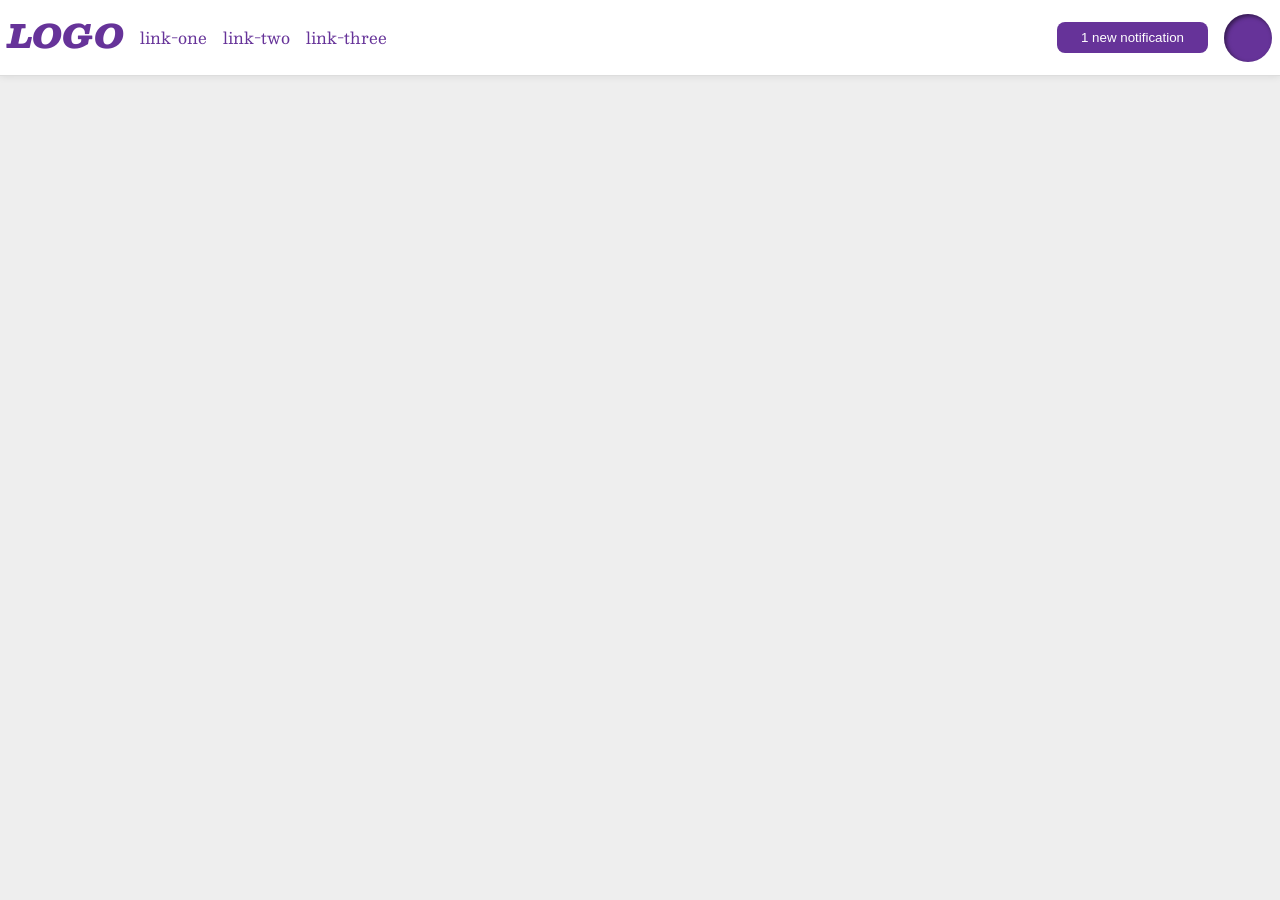
<file: foundations/flex/03-flex-header-2/index.html>
<!DOCTYPE html>
<html lang="en">
  <head>
    <meta charset="UTF-8">
    <meta http-equiv="X-UA-Compatible" content="IE=edge">
    <meta name="viewport" content="width=device-width, initial-scale=1.0">
    <title>Flex Header 2</title>
    <link rel="stylesheet" href="style.css">
  </head>
  <body>
    <div class="header">
    <div class="left-elements">
      <div class="logo">
        LOGO</div>
        <ul class="links">
        <li><a href="https://google.com">link-one</a></li>
        <li><a href="https://google.com">link-two</a></li>
        <li><a href="https://google.com">link-three</a></li>
      </ul>
      </div>
      <div class="right-elements">
      <button class="notifications">
        1 new notification
      </button>
      <div class="profile-image"></div>
    </div>
    </div>
  </body>
</html>
</file>
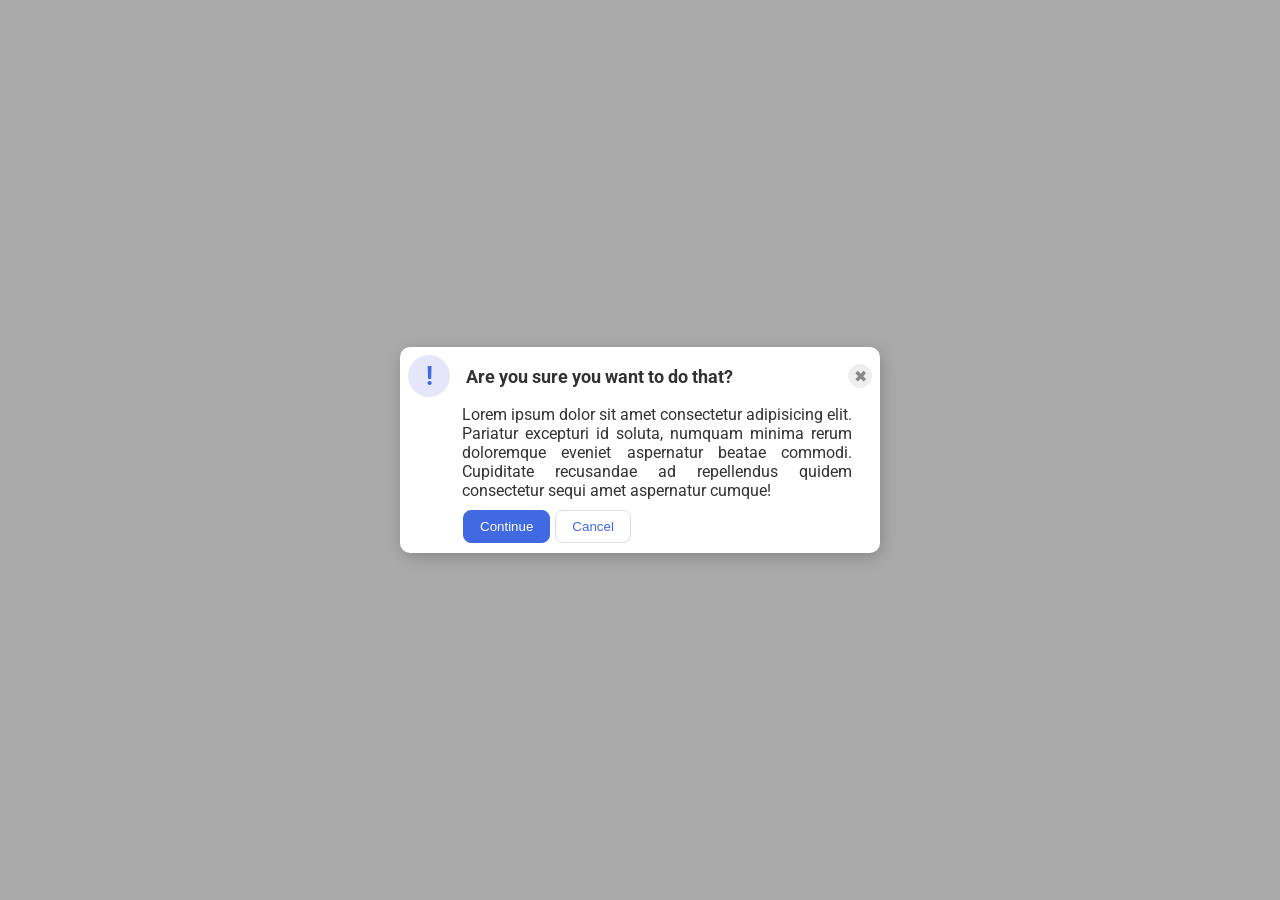
<file: foundations/flex/05-flex-modal/index.html>
<!DOCTYPE html>
<html lang="en">
  <head>
    <meta charset="UTF-8">
    <meta http-equiv="X-UA-Compatible" content="IE=edge">
    <meta name="viewport" content="width=device-width, initial-scale=1.0">
    <link rel="stylesheet" href="style.css">
    <title>Modal</title>
  </head>
  <body>
    <div  class="modal">
    <div class="up-parts">
      <div class="icon">!</div>
      <div class="header">Are you sure you want to do that?</div>
      <button class="close-button">✖</button>
    </div>
      <div class="text">Lorem ipsum dolor sit amet consectetur adipisicing elit. Pariatur excepturi id soluta, numquam minima rerum doloremque eveniet aspernatur beatae commodi. Cupiditate recusandae ad repellendus quidem consectetur sequi amet aspernatur cumque!</div> 
      <div class="low-buttons">
      <button class="continue">Continue</button>
      <button class="cancel">Cancel</button>
      </div>
    </div>
  </body>
</html>
</file>
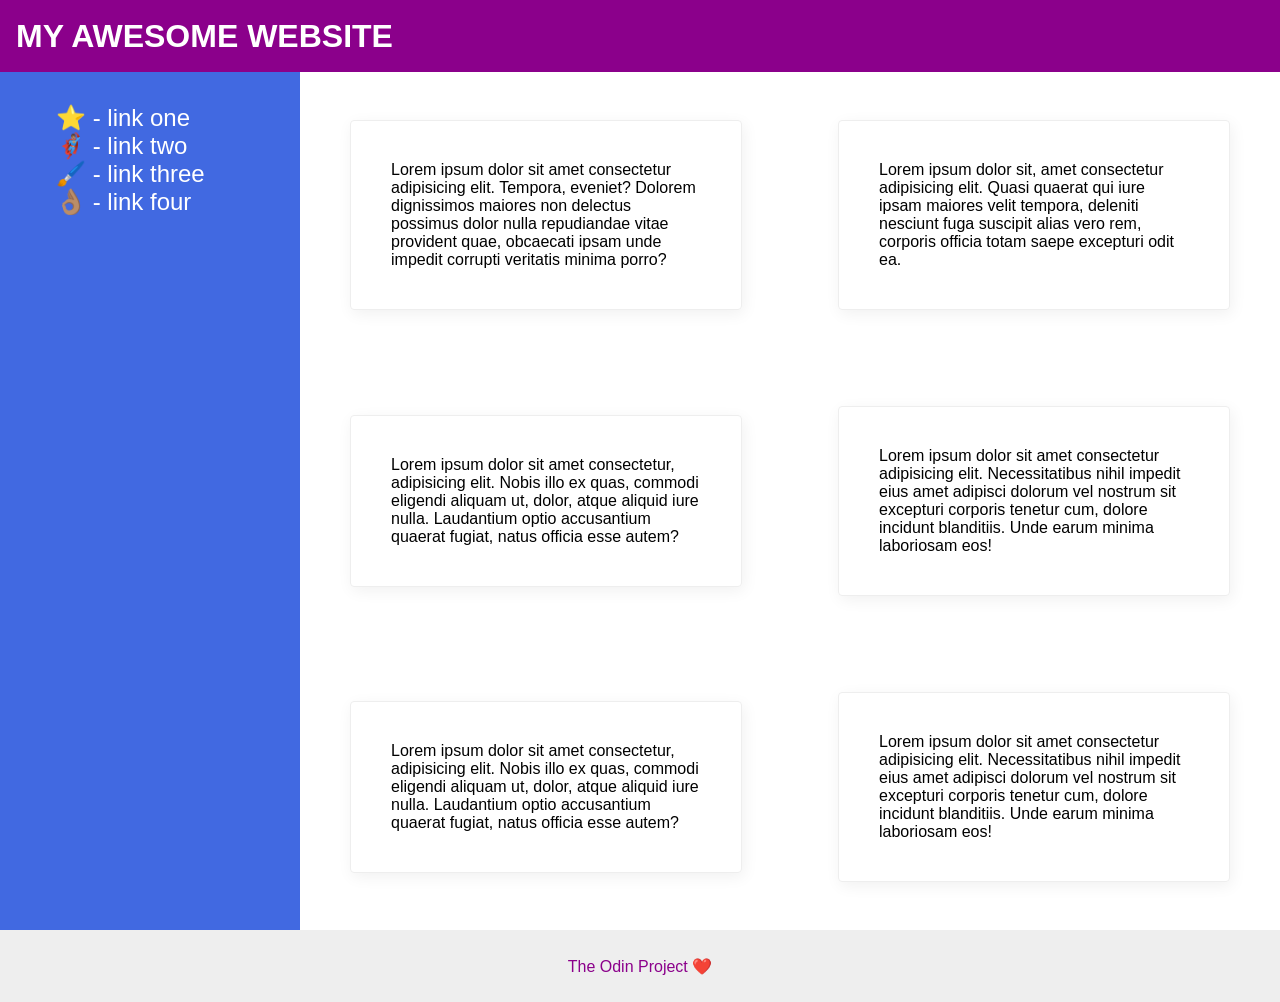
<file: foundations/flex/07-flex-layout-2/index.html>
<!DOCTYPE html>
<html lang="en">
  <head>
    <meta charset="UTF-8">
    <meta http-equiv="X-UA-Compatible" content="IE=edge">
    <meta name="viewport" content="width=device-width, initial-scale=1.0">
    <title>The Holy Grail</title>
    <link rel="stylesheet" href="style.css">
  </head>
  <body>
    <div class="header">
      MY AWESOME WEBSITE
    </div>
    <div class="content">
    <div class="sidebar">
      <ul>
        <li><a href="#">⭐ - link one</a></li>
        <li><a href="#">🦸🏽‍♂️ - link two</a></li>
        <li><a href="#">🖌️ - link three</a></li>
        <li><a href="#">👌🏽 - link four</a></li>
      </ul>
    </div>
  <div class="cards">
    <div class="card">Lorem ipsum dolor sit amet consectetur adipisicing elit. Tempora, eveniet? Dolorem dignissimos maiores non delectus possimus dolor nulla repudiandae vitae provident quae, obcaecati ipsam unde impedit corrupti veritatis minima porro?</div>
    <div class="card">Lorem ipsum dolor sit, amet consectetur adipisicing elit. Quasi quaerat qui iure ipsam maiores velit tempora, deleniti nesciunt fuga suscipit alias vero rem, corporis officia totam saepe excepturi odit ea.</div>
    <div class="card">Lorem ipsum dolor sit amet consectetur, adipisicing elit. Nobis illo ex quas, commodi eligendi aliquam ut, dolor, atque aliquid iure nulla. Laudantium optio accusantium quaerat fugiat, natus officia esse autem?</div>
    <div class="card">Lorem ipsum dolor sit amet consectetur adipisicing elit. Necessitatibus nihil impedit eius amet adipisci dolorum vel nostrum sit excepturi corporis tenetur cum, dolore incidunt blanditiis. Unde earum minima laboriosam eos!</div>
    <div class="card">Lorem ipsum dolor sit amet consectetur, adipisicing elit. Nobis illo ex quas, commodi eligendi aliquam ut, dolor, atque aliquid iure nulla. Laudantium optio accusantium quaerat fugiat, natus officia esse autem?</div>
    <div class="card">Lorem ipsum dolor sit amet consectetur adipisicing elit. Necessitatibus nihil impedit eius amet adipisci dolorum vel nostrum sit excepturi corporis tenetur cum, dolore incidunt blanditiis. Unde earum minima laboriosam eos!</div>
    </div>
    </div>
    <div class="footer">
      The Odin Project ❤️
    </div>
  </body>
</html>
</file>
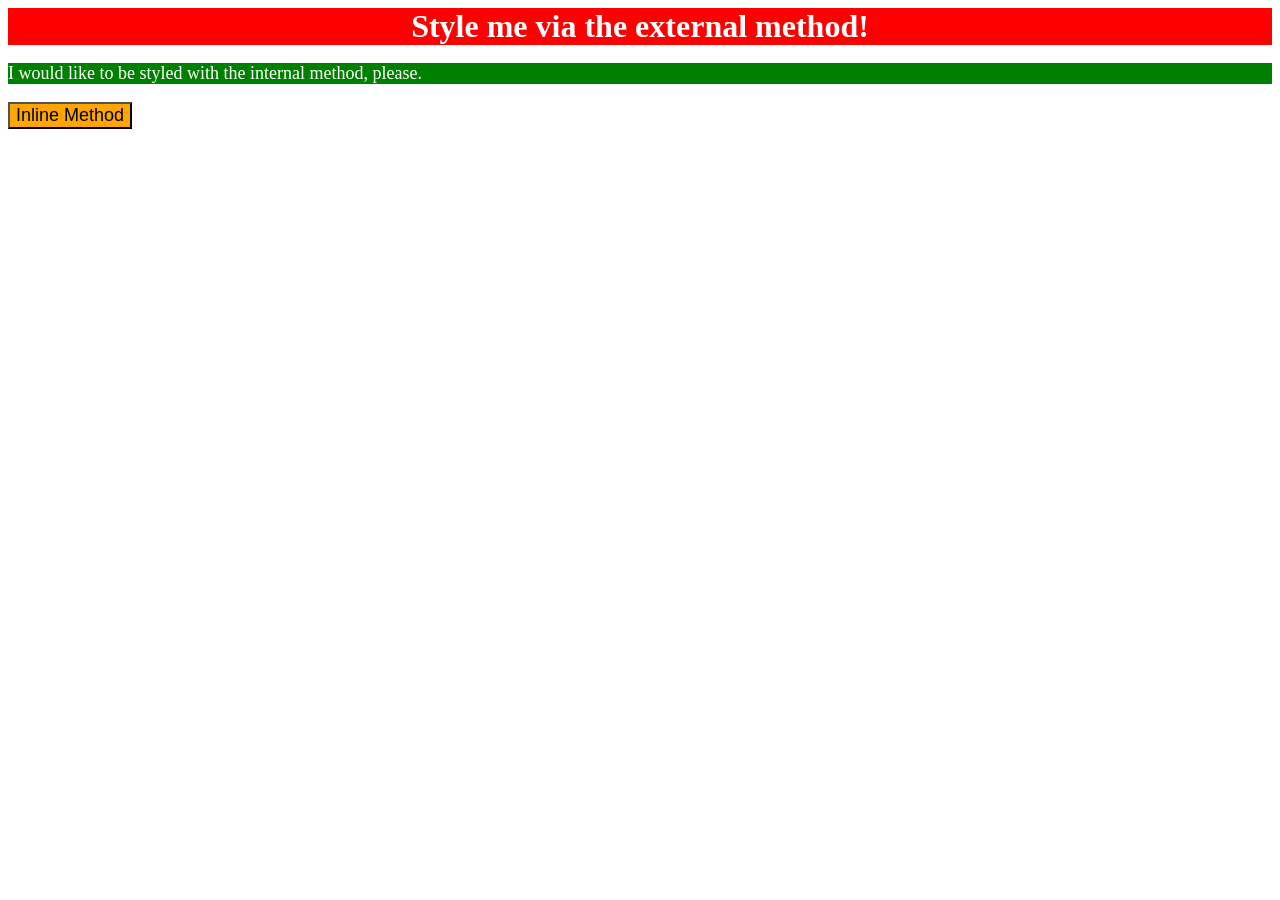
<file: foundations/intro-to-css/01-css-methods/index.html>
<!DOCTYPE html>
<html lang="en">
  <head>
    <meta charset="UTF-8">
    <meta http-equiv="X-UA-Compatible" content="IE=edge">
    <meta name="viewport" content="width=device-width, initial-scale=1.0">
    <link rel="stylesheet" href="style.css">
    <style>
      p {
        background-color: green;
        color: white;
        font-size: 18px;
      }
    </style>
    <title>Methods for Adding CSS</title>
  </head>
  <body>
    <div>Style me via the external method!</div>
    <p>I would like to be styled with the internal method, please.</p>
    <button style="background-color: orange; font-size: 18px;"> Inline Method
    </button>
  </body>
</html>
</file>
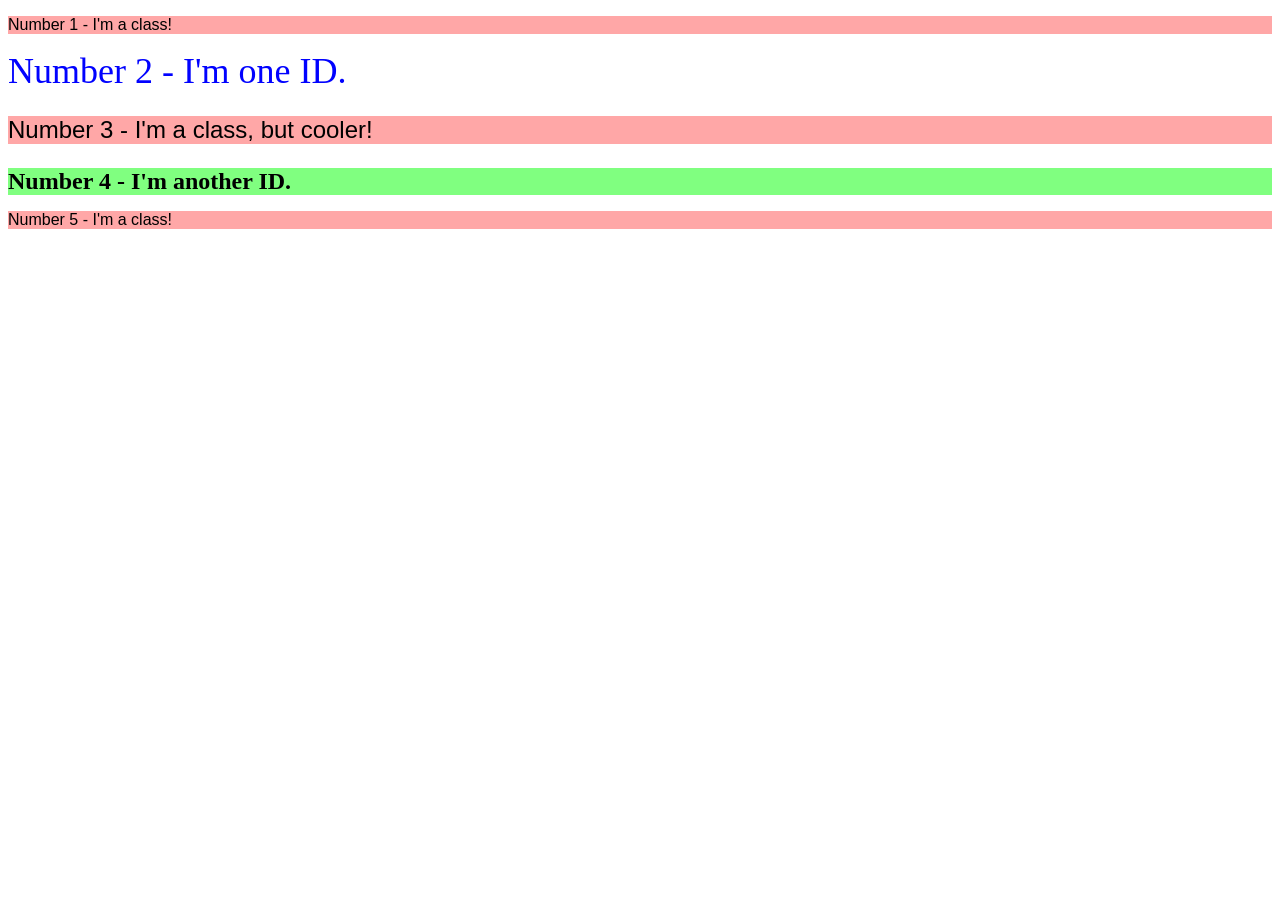
<file: foundations/intro-to-css/02-class-id-selectors/index.html>
<!DOCTYPE html>
<html lang="en">
  <head>
    <meta charset="UTF-8">
    <meta http-equiv="X-UA-Compatible" content="IE=edge">
    <meta name="viewport" content="width=device-width, initial-scale=1.0">
    <title>Class and ID Selectors</title>
    <link rel="stylesheet" href="style.css">
  </head>
  <body>
    <p>Number 1 - I'm a class!</p>
    <div class="n2"> Number 2 - I'm one ID.</div>
    <p class="cooler">Number 3 - I'm a class, but cooler!</p>
    <div class ="another">Number 4 - I'm another ID.</div>
    <p>Number 5 - I'm a class!</p>
  </body>
</html>
</file>
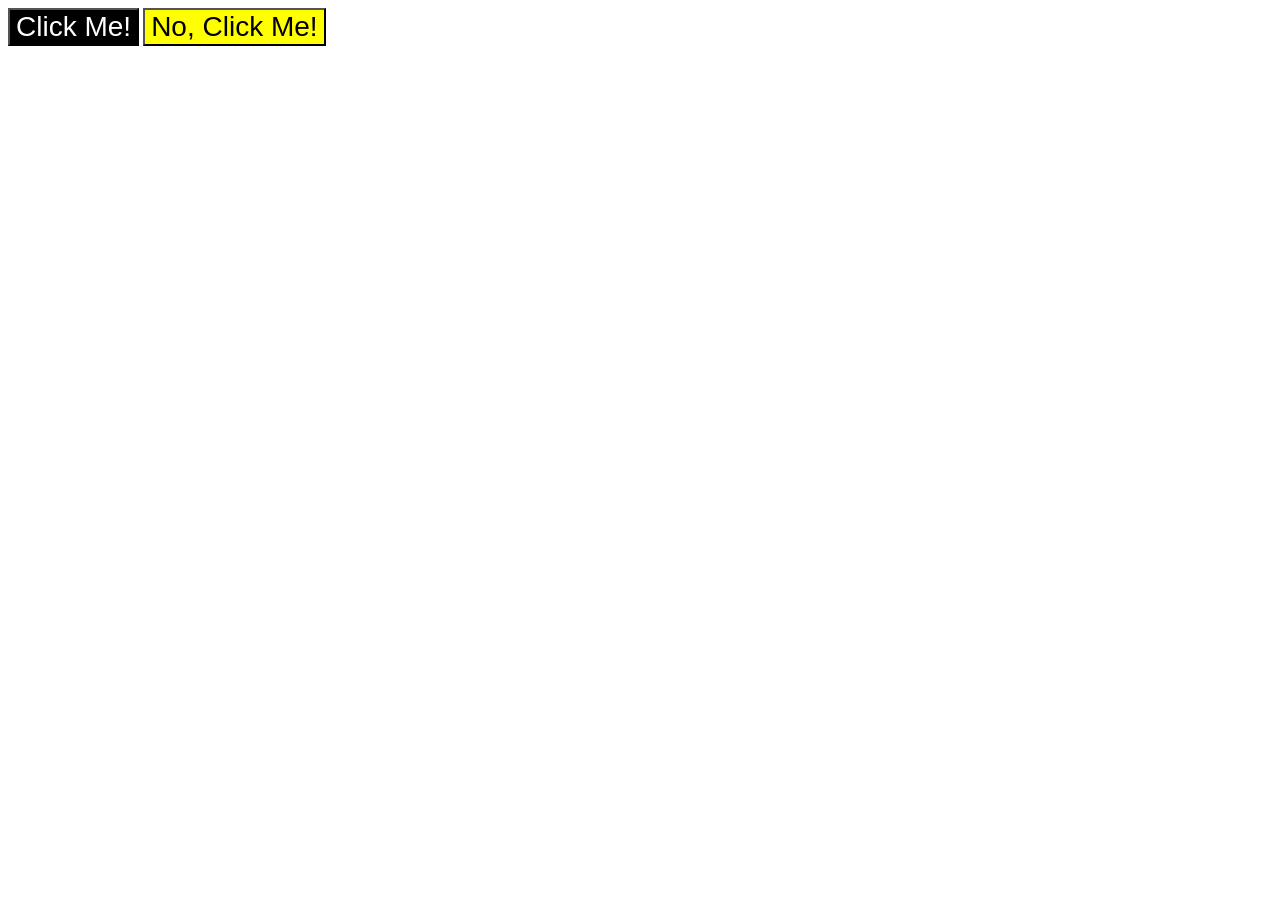
<file: foundations/intro-to-css/03-grouping-selectors/index.html>
<!DOCTYPE html>
<html lang="en">
  <head>
    <meta charset="UTF-8">
    <meta http-equiv="X-UA-Compatible" content="IE=edge">
    <meta name="viewport" content="width=device-width, initial-scale=1.0">
    <title>Grouping Selectors</title>
    <link rel="stylesheet" href="style.css">
  </head>
  <body>
    <button class="click">Click Me!</button>
    <button class="noclick">No, Click Me!</button>
  </body>
</html>
</file>
<file: foundations/flex/03-flex-header-2/style.css>
/* this is some magical font-importing.  
you'll learn about it later. */
@import url('https://fonts.googleapis.com/css2?family=Besley:ital,wght@0,400;1,900&display=swap');

body {
  margin: 0;
  background: #eee;
  font-family: Besley, serif;
}

.header {
  background: white;
  border-bottom: 1px solid #ddd;
  box-shadow: 0 0 8px rgba(0,0,0,.1);
  display: flex;
  align-items: center;
  justify-content: space-between;
}

.profile-image {
  background: rebeccapurple;
  box-shadow: inset 2px 2px 4px rgba(0,0,0,.5);
  border-radius: 50%;
  width: 48px;
  height: 48px;
}

.logo {
  color: rebeccapurple;
  font-size: 32px;
  font-weight: 900;
  font-style: italic;
  margin: 8px;
}
.left-elements{
  display: flex;
}
.right-elements{
display: flex;
align-items: center;
gap: 16px;
margin: 8px;
}

button {
  border: none;
  border-radius: 8px;
  background: rebeccapurple;
  color: white;
  padding: 8px 24px;
}

a {
  /* this removes the line under our links */
  text-decoration: none;
  color: rebeccapurple;
}

ul {
  list-style-type: none;
  display: flex;
  align-items: center;
  padding: 8px;
  justify-content: space-between;
  gap: 16px;
}
</file>
<file: foundations/flex/05-flex-modal/style.css>
@import url('https://fonts.googleapis.com/css2?family=Roboto:wght@400;700&display=swap');

html, body {
  height: 100%;
}

body {
  font-family: Roboto, sans-serif;
  margin: 0;
  background: #aaa;
  color: #333;
  /* I'll give you this one for free lol */
  display: flex;
  align-items: center;
  justify-content: center;
}

.modal {
  background: white;
  width: 480px;
  border-radius: 10px;
  box-shadow: 2px 4px 16px rgba(0,0,0,.2);
  display: flex;
  flex-direction: column;
}
.up-parts{
  display: flex;
  align-items: center;
  justify-content: space-between;
  margin: 8px;
}
.icon {
  color: royalblue;
  font-size: 26px;
  font-weight: 700;
  background: lavender;
  width: 42px;
  height: 42px;
  border-radius: 50%;
  display: flex;
  align-items: center;
  justify-content: center;
}

.close-button {
  background: #eee;
  border-radius: 50%;
  color: #888;
  font-weight: 400;
  font-size: 16px;
  height: 24px;
  width: 24px;
  display: flex;
  align-items: center;
  justify-content: center;
  border: 1px solid #eee;
  padding: 0;
}
.header{
  font-size: large;
  font-weight: bold;
  margin-right: 100px;
}
.text {
  width: 390px;
  margin-left: 62px;
text-align: justify;
}
button {
  cursor: pointer;
  padding: 8px 16px;
  border-radius: 8px;
}
.low-buttons{
  margin: 10px;
  display: flex;
  gap: 5px;
}
button.continue {
  background: royalblue;
  border: 1px solid royalblue;
  color: white;
  margin-left: 53px;
}

button.cancel {
  background: white;
  border: 1px solid #ddd;
  color: royalblue;
}
</file>
<file: foundations/flex/07-flex-layout-2/style.css>
body {
  font-family: -apple-system, BlinkMacSystemFont, 'Segoe UI', Roboto, Oxygen, Ubuntu, Cantarell, 'Open Sans', 'Helvetica Neue', sans-serif;
  margin: 0;
  min-height: 100vh;
  display: flex;
  flex-direction: column;
}

.header {
  font-size: 32px;
  font-weight: 900;
  line-height: 72px;
  background: darkmagenta;
  color: white;
  flex-shrink: 0;
  text-align: left;
  padding: 0px 16px;
}

.content {
  flex:1;
display: flex;
}

.footer {
  height: 72px;
  background: #eee;
  color: darkmagenta;
  flex-shrink: 0;
  display: flex;
  align-items: center;
  justify-content: center;
}

.sidebar {
  width: 300px;
  flex-shrink: 0;
  background: royalblue;
  box-sizing: border-box;
  display: flex;
  align-items: left;
  justify-content: left;
  padding: 16px;
}

.cards{
  display: flex;
  flex-wrap: wrap;
  align-items: center;
  justify-content: center;

}
.card {
  border: 1px solid #eee;
  box-shadow: 2px 4px 16px rgba(0,0,0,.06);
  border-radius: 4px;
  width: 40%; 
  padding: 40px;
  box-sizing: border-box; 
  margin: 48px;
  display: flex;
  justify-content: left;
}
ul{
   list-style: none;
}
a{
  font-size: 24px;
  text-decoration: none;
  color: white;
}
</file>
<file: foundations/intro-to-css/01-css-methods/style.css>
div {
    color: white;
    background-color: red;
    font-size: 32px;
    font-weight: bold;
    text-align: center;
}
</file>
<file: foundations/intro-to-css/02-class-id-selectors/style.css>
p {
    background-color: rgb(255, 167, 167);
    font-family: Verdana, DejaVu, sans-serif;
}
.n2 {
    color: rgb(1, 2, 255);
    font-size: 36px;
} 

.cooler {
    font-size: 24px;
}

.another {
        background-color: rgb(128, 255, 128);
        font-size: 24px;
        font-weight: bold;
}
</file>
<file: foundations/intro-to-css/03-grouping-selectors/style.css>
/* Add CSS Styling */
.click,
.noclick {
    font-size: 28px;
    font-family: Helvetica, Times, sans-serif;
}

.click{
    background-color: black;
    color: white;
}
.noclick {
    background-color: yellow;
}
</file>
